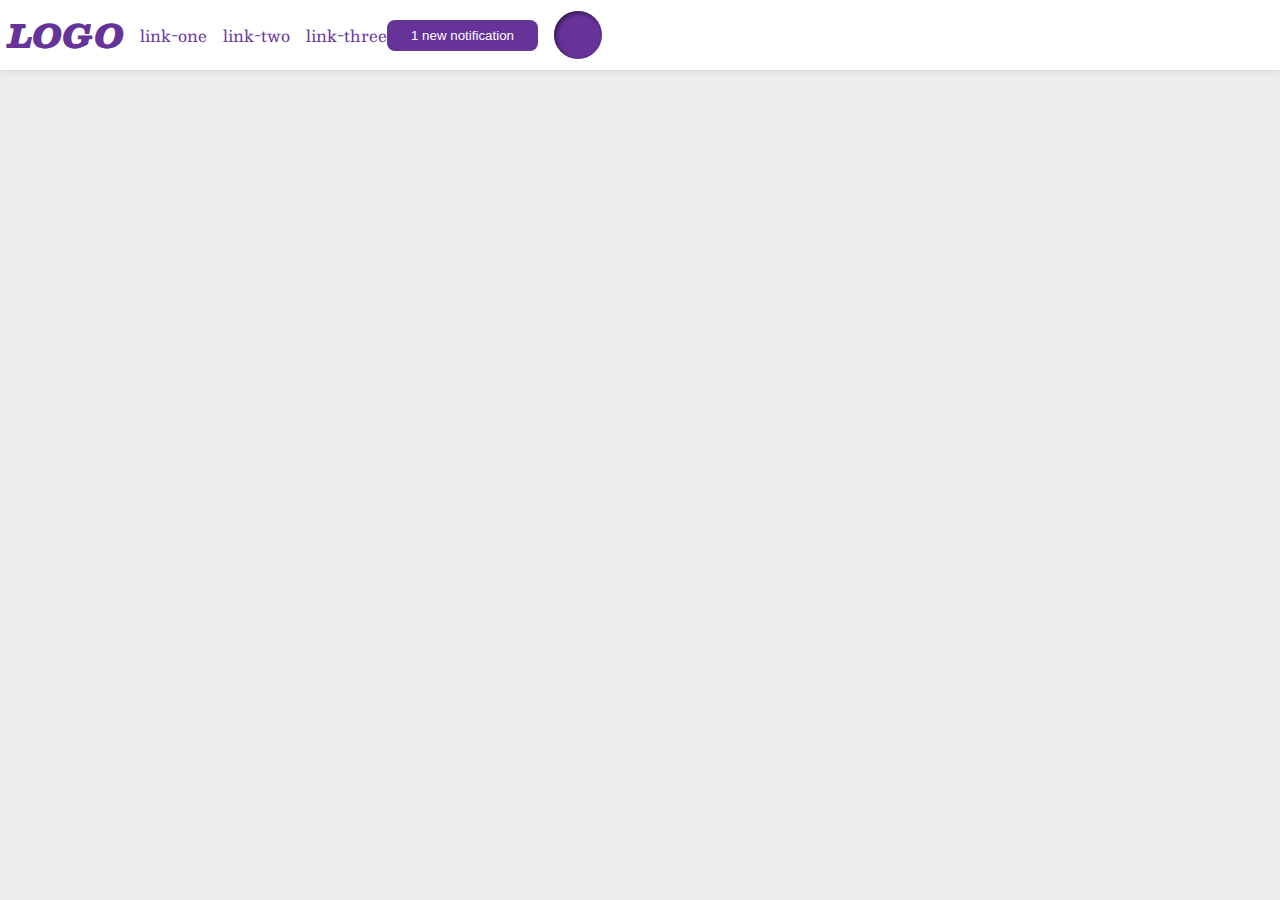
<file: flex/03-flex-header-2/index.html>
<!DOCTYPE html>
<html lang="en">
  <head>
    <meta charset="UTF-8">
    <meta http-equiv="X-UA-Compatible" content="IE=edge">
    <meta name="viewport" content="width=device-width, initial-scale=1.0">
    <title>Flex Header 2</title>
    <link rel="stylesheet" href="style.css">
  </head>
  <body>
    <div class="header">
      <div class ="left">
        <div class="logo">
         LOGO
        </div>
        <ul class="links">
          <li><a href="google.com">link-one</a></li>
          <li><a href="google.com">link-two</a></li>
          <li><a href="google.com">link-three</a></li>
        </ul>
      </div>
      <div class="right">
        <button class="notifications">
          1 new notification
        </button>
        <div class="profile-image"></div>
      </div>
    </div>
  </body>
</html>
</file>
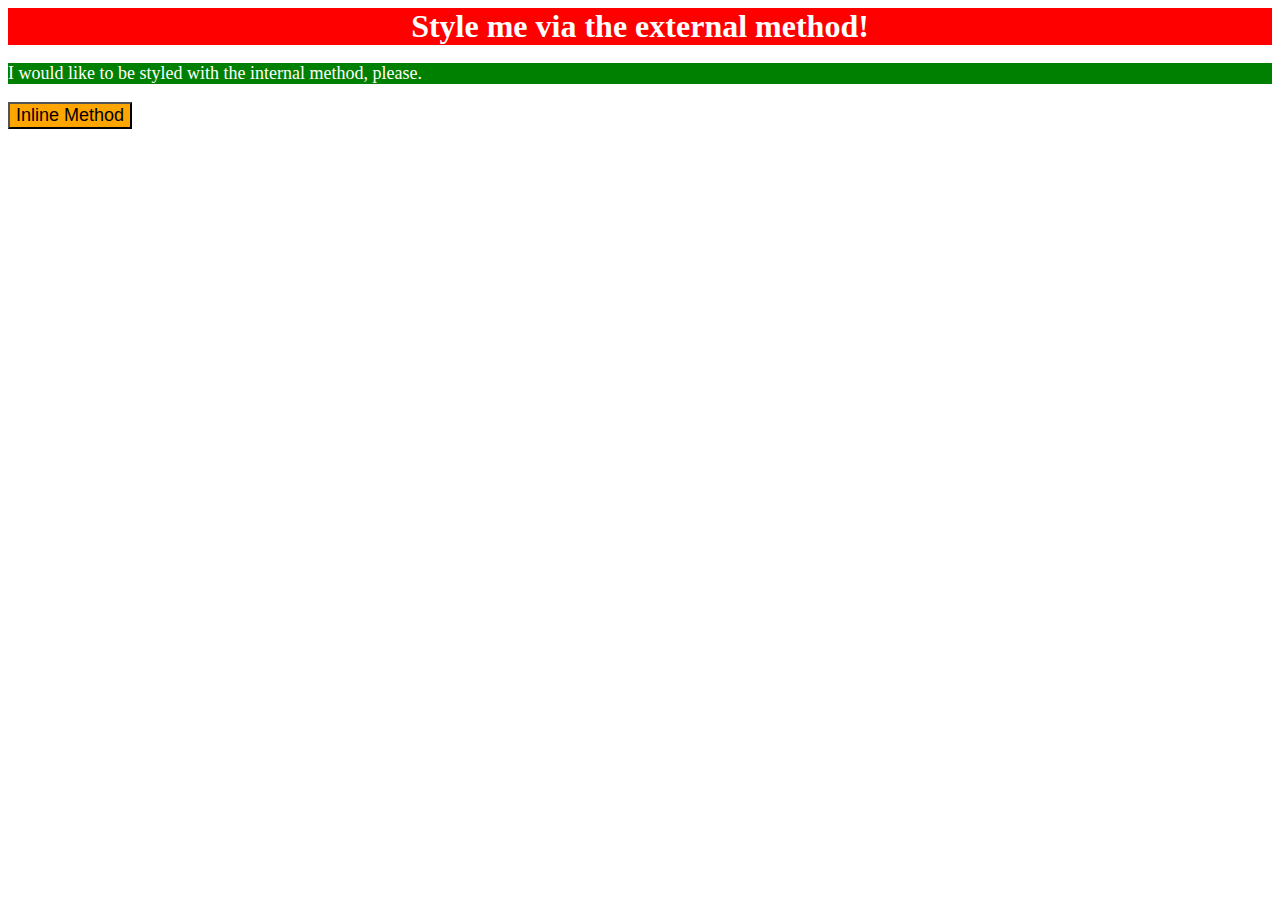
<file: foundations/01-css-methods/index.html>
<!DOCTYPE html>
<html lang="en">
  <head>
    <link rel="stylesheet" href="./style.css">
    <meta charset="UTF-8">
    <meta http-equiv="X-UA-Compatible" content="IE=edge">
    <meta name="viewport" content="width=device-width, initial-scale=1.0">
    <title>Methods for Adding CSS</title>
    <style>
      p{
        background-color :green;
        color:white;
        font-size: 18px;
      }
    </style>
  </head>
  <body>
    <div>Style me via the external method!</div>
    <p>I would like to be styled with the internal method, please.</p>
    <button style="background-color: orange;font-size: 18px;">Inline Method</button>
  </body>
</html>
</file>
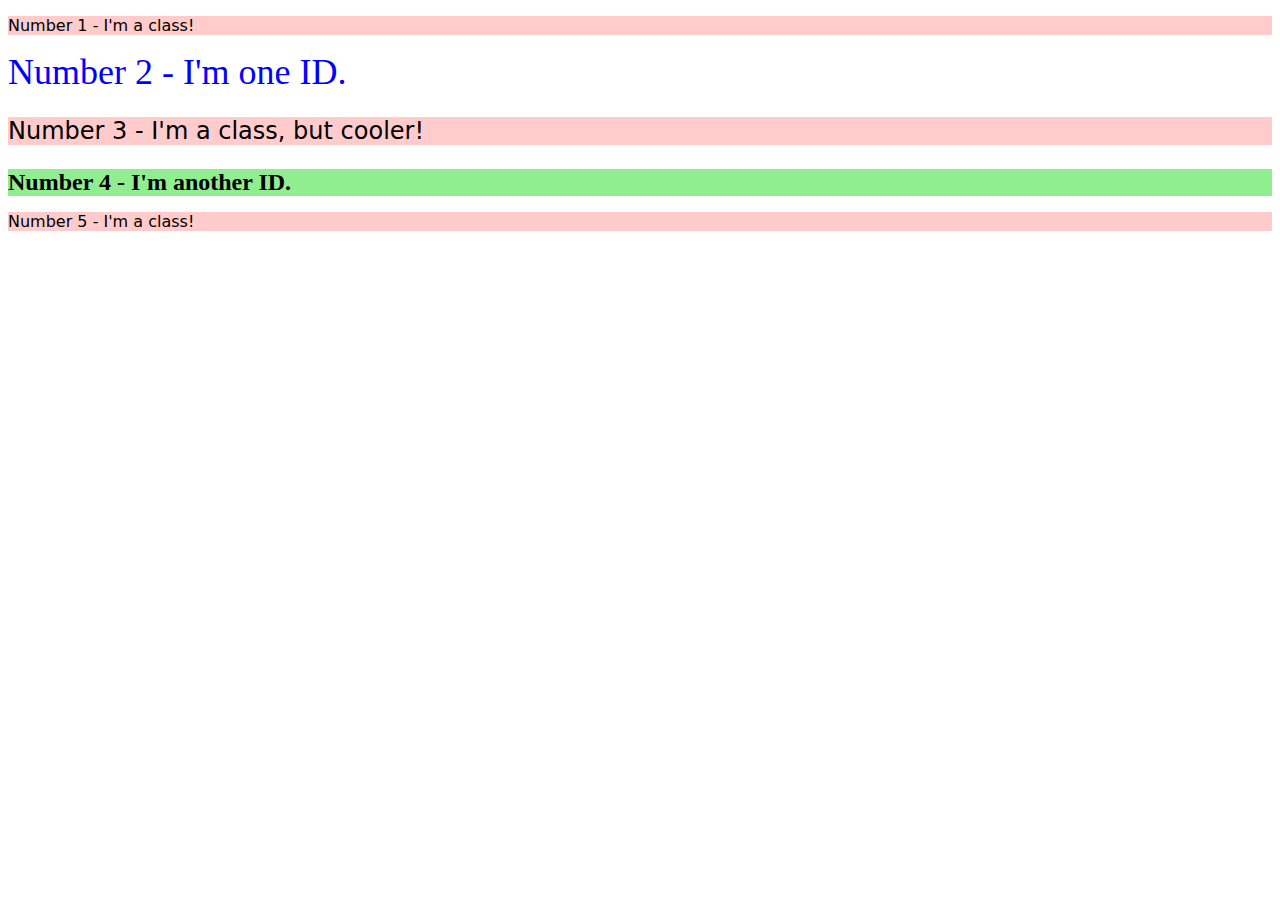
<file: foundations/02-class-id-selectors/index.html>
<!DOCTYPE html>
<html lang="en">
  <head>
    <meta charset="UTF-8">
    <meta http-equiv="X-UA-Compatible" content="IE=edge">
    <meta name="viewport" content="width=device-width, initial-scale=1.0">
    <title>Class and ID Selectors</title>
    <link rel="stylesheet" href="style.css">
  </head>
  <body>
    <p>Number 1 - I'm a class!</p>
    <div id="second">Number 2 - I'm one ID.</div>
    <p class="third">Number 3 - I'm a class, but cooler!</p>
    <div id="forth">Number 4 - I'm another ID.</div>
    <p>Number 5 - I'm a class!</p>
  </body>
</html>
</file>
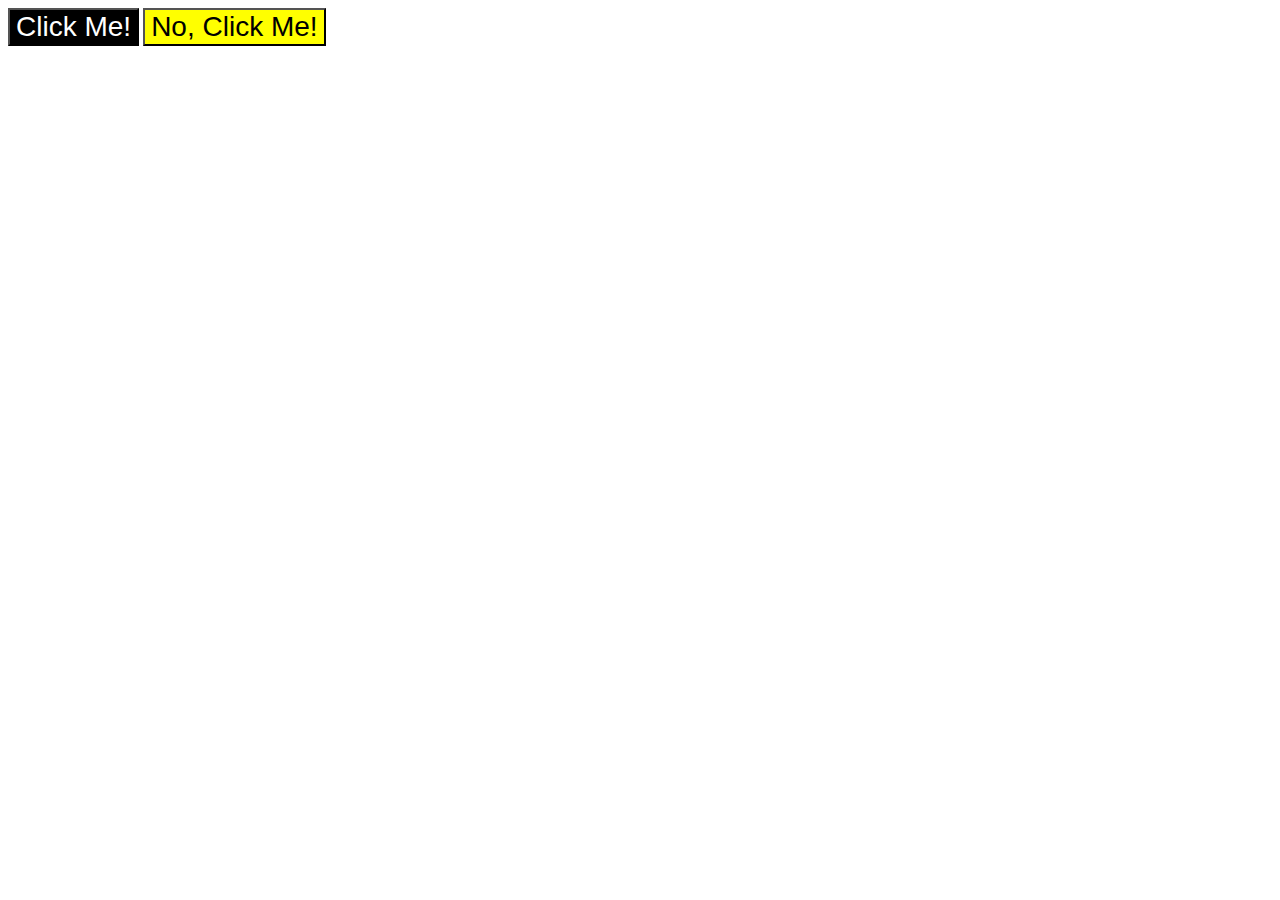
<file: foundations/03-grouping-selectors/index.html>
<!DOCTYPE html>
<html lang="en">
  <head>
    <meta charset="UTF-8">
    <meta http-equiv="X-UA-Compatible" content="IE=edge">
    <meta name="viewport" content="width=device-width, initial-scale=1.0">
    <title>Grouping Selectors</title>
    <link rel="stylesheet" href="style.css">
  </head>
  <body>
    <button class="first">Click Me!</button>
    <button class="second">No, Click Me!</button>
  </body>
</html>
</file>
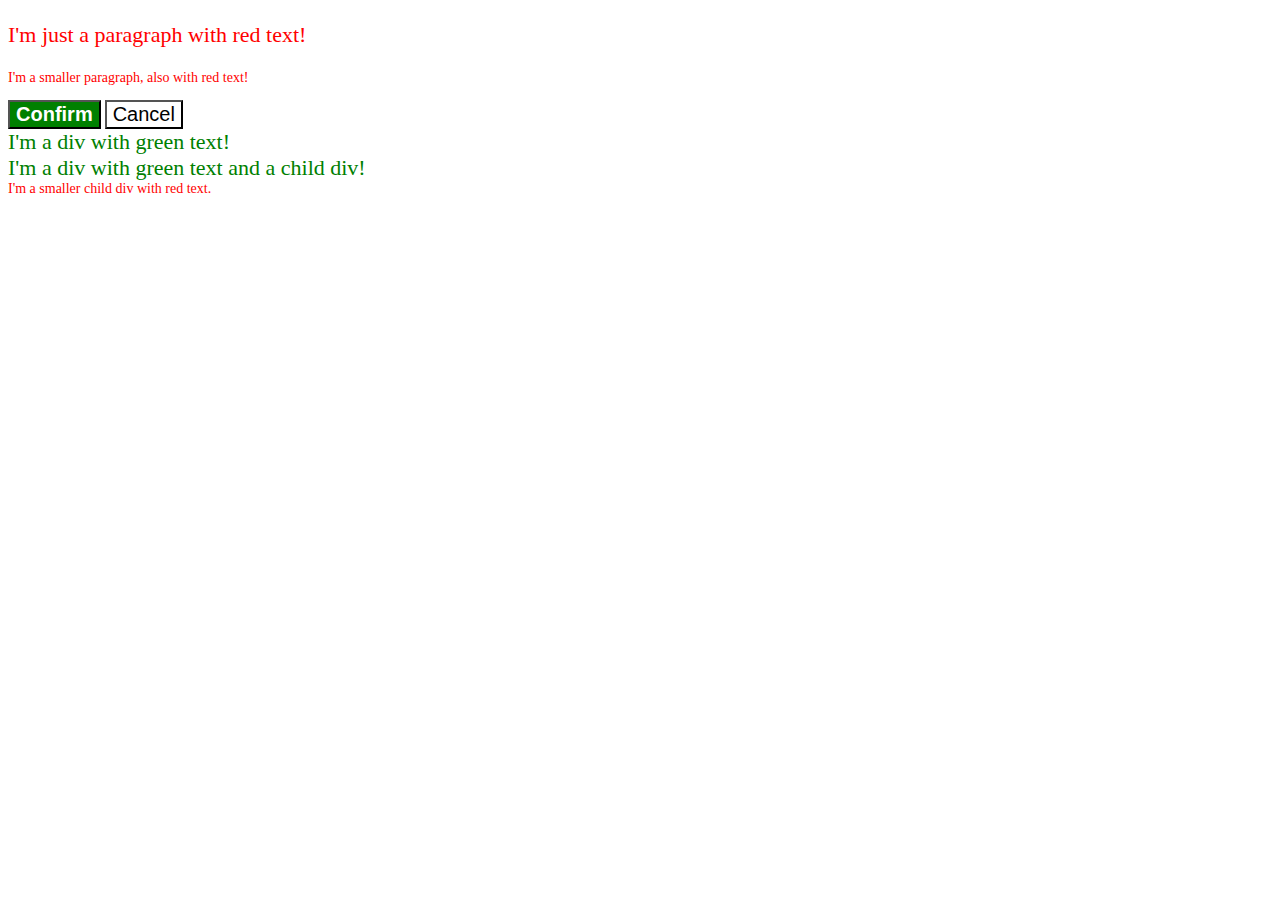
<file: foundations/06-cascade-fix/index.html>
<!DOCTYPE html>
<html lang="en"> 
  <head>
    <meta charset="UTF-8">
    <meta http-equiv="X-UA-Compatible" content="IE=edge">
    <meta name="viewport" content="width=device-width, initial-scale=1.0">
    <title>Fix the Cascade</title>
    <link rel="stylesheet" href="style.css">
  </head>
  <body>
    <p class="para">I'm just a paragraph with red text!</p>
    <p class="para small-para">I'm a smaller paragraph, also with red text!</p>

    <button id="confirm-button" class="button confirm">Confirm</button>
    <button id="cancel-button" class="button cancel">Cancel</button>

    <div class="text">I'm a div with green text!</div>
    <div class="text">I'm a div with green text and a child div!
      <div class="text child">I'm a smaller child div with red text.</div>
    </div>
  </body>
</html>
</file>
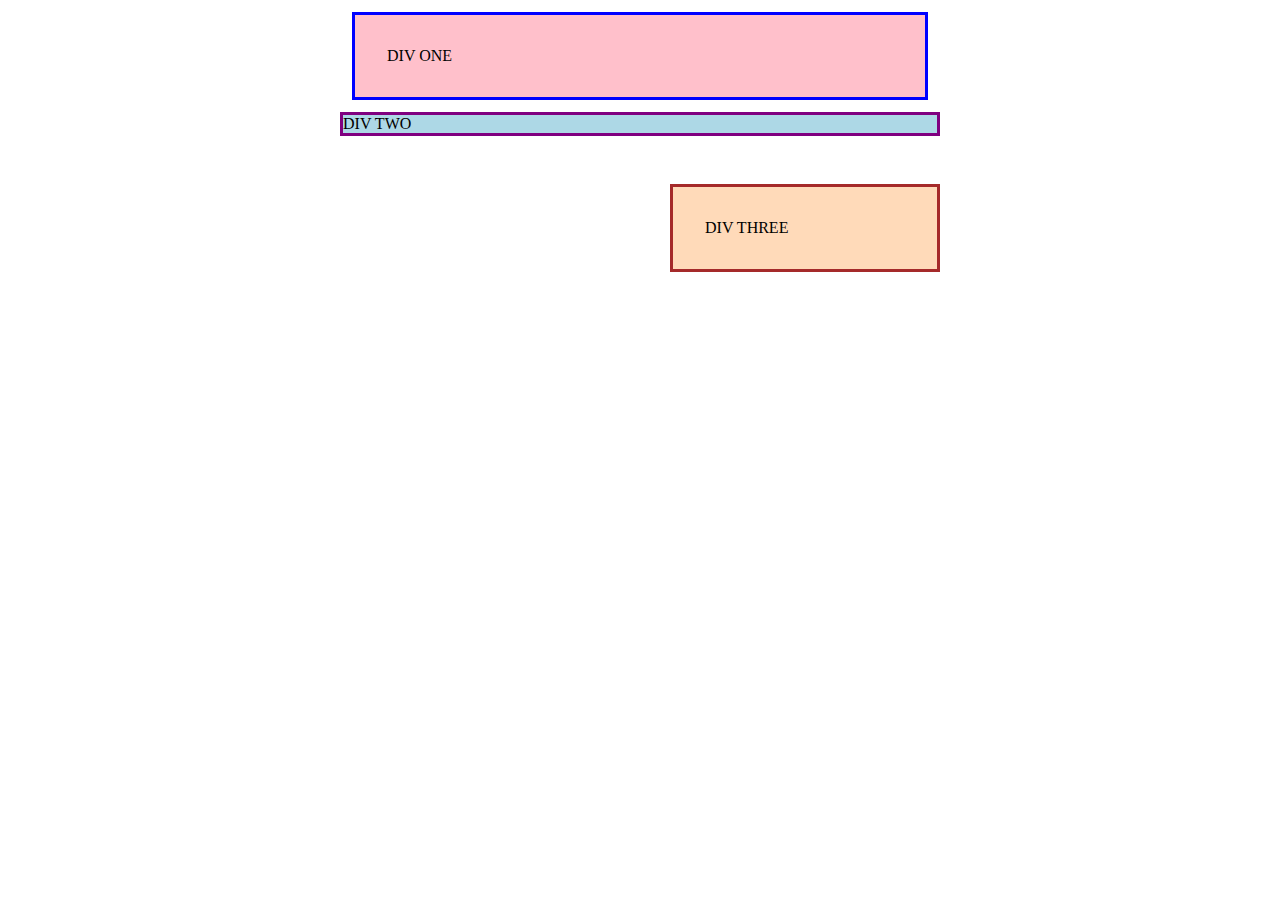
<file: margin-and-padding/01-margin-and-padding-1/index.html>
<!DOCTYPE html>
<html lang="en">
  <head>
    <meta charset="UTF-8">
    <meta http-equiv="X-UA-Compatible" content="IE=edge">
    <meta name="viewport" content="width=device-width, initial-scale=1.0">
    <title>Margin and Padding exercise</title>
    <link rel="stylesheet" href="style.css">
  </head> 
  <body>
    <div class="one">
      DIV ONE
    </div>
    <div class="two">
      DIV TWO
    </div>
    <div class="three">
      DIV THREE
    </div>
  </body>
</html>
</file>
<file: flex/03-flex-header-2/style.css>
/* this is some magical font-importing.  
you'll learn about it later. */
@import url('https://fonts.googleapis.com/css2?family=Besley:ital,wght@0,400;1,900&display=swap');

body {
  margin: 0;
  background: #eee;
  font-family: Besley, serif;
}

.header {
  background: white;
  border-bottom: 1px solid #ddd;
  box-shadow: 0 0 8px rgba(0,0,0,.1);
  display: flex;
  padding: 8px;
}

.profile-image {
  background: rebeccapurple;
  box-shadow: inset 2px 2px 4px rgba(0,0,0,.5);
  border-radius: 50%;
  width: 48px;
  height: 48px;
}

.logo {
  color: rebeccapurple;
  font-size: 32px;
  font-weight: 900;
  font-style: italic;
}

button {
  border: none;
  border-radius: 8px;
  background: rebeccapurple;
  color: white;
  padding: 8px 24px;
}

a {
  /* this removes the line under our links */
  text-decoration: none;
  color: rebeccapurple;
}

ul {
  list-style-type: none;
  display: flex;
  margin: 0;
  padding: 0;
  gap: 16px;
}

.left{
  display: flex;
  align-items: center;
  gap: 16px;
}

.right{
  display: flex;
  align-items: center;
  gap: 16px;
}
</file>
<file: foundations/01-css-methods/style.css>
div{
    background-color: red;
    color: white;
    font-size: 32px;
    font-weight: bold;
    text-align: center;
}
</file>
<file: foundations/02-class-id-selectors/style.css>
p{
    background-color: #ffcccb;
    font-family: Verdana, "DejaVu Sans",sans-serif ;
}

p.third{
    font-size: 24px;
}

#second{
    color: #0000ff;
    font-size: 36px;
}

#forth{
    background-color:#90ee90;
    font-size: 24px;
    font-weight: bold;
}
</file>
<file: foundations/03-grouping-selectors/style.css>
.first{
    background-color: black;
    color:white;
}

.second{
    background-color: yellow;
}

.first,
.second{
    font-size: 28px;
    font-family: Helvetica,"Times New Roman", sans-serif;
}
</file>
<file: foundations/06-cascade-fix/style.css>
.para,
.small-para {
  color: hsl(0, 100%, 50%);
}

p.small-para {
  font-size: 14px;
}

.para {
  font-size: 22px;
}

button.confirm {
  background: green;
  color: white;
  font-weight: bold;
} 

.button {
  background-color: rgb(255, 255, 255);
  color: rgb(0, 0, 0);
  font-size: 20px;
}



div.text {
  color: green;
  font-size: 22px;
} 


div.child {
  color: red;
  font-size: 14px;
}
</file>
<file: margin-and-padding/01-margin-and-padding-1/style.css>
body {
  max-width: 600px;
  margin: 0 auto;
}

.one {
  background: pink;
  border: 3px solid blue;
  /* CHANGE ME */
  padding: 32px;
  margin: 12px;
}

.two {
  background: lightblue;
  border: 3px solid purple;
  /* CHANGE ME */
  margin-bottom: 48px;
}

.three {
  background: peachpuff;
  border: 3px solid brown;
  width: 200px;
  /* CHANGE ME */
  padding: 32px;
  margin-left: auto;
}
</file>
